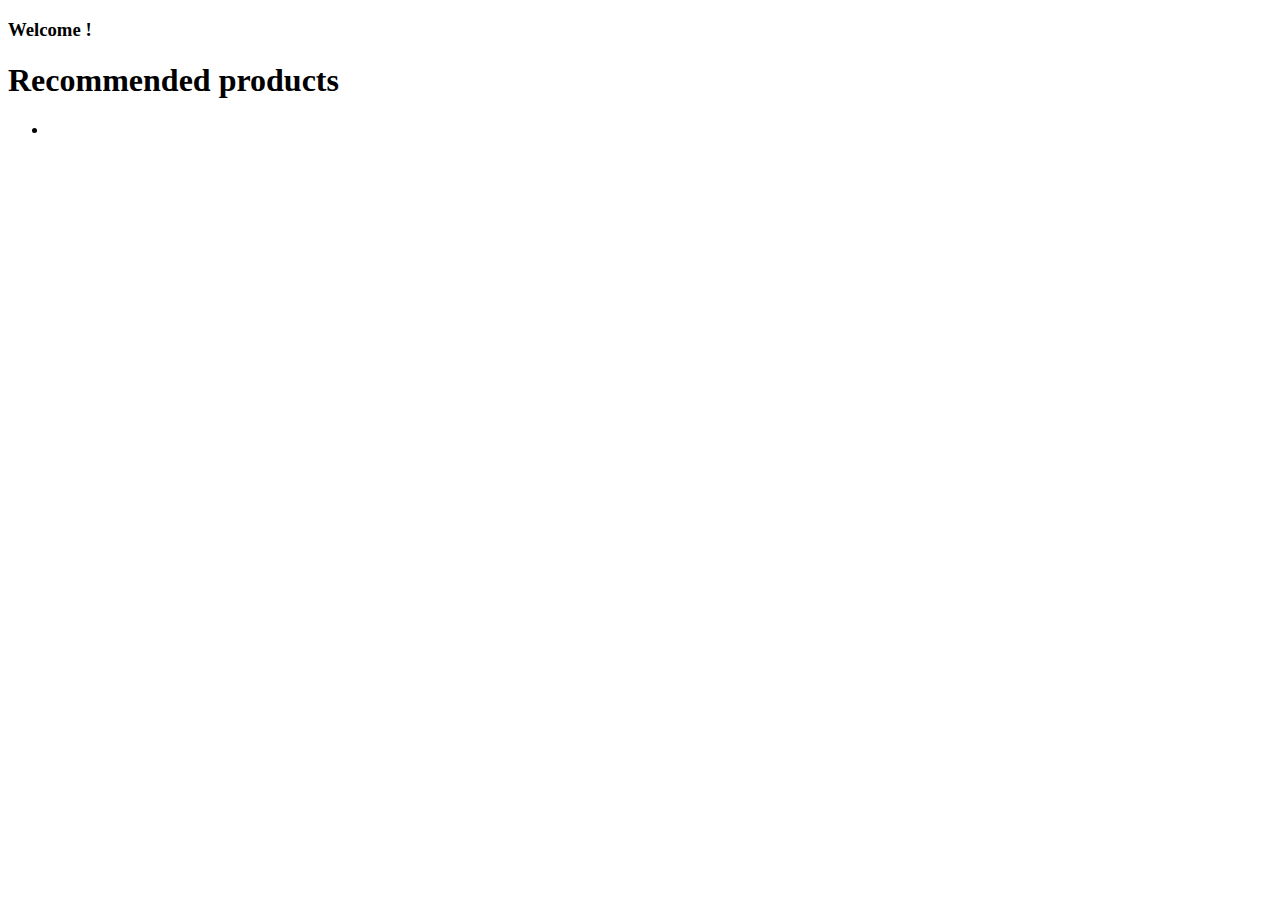
<file: src/main/resources/templates/index.html>
<!DOCTYPE HTML>
<html xmlns:th="http://www.thymeleaf.org">
<head th:substituteby="fragments/head :: head"></head>
<body>
    <header th:substituteby="fragments/header :: header"></header>

    <main>
        <div class="container">
            <h3 th:if="${#httpServletRequest.remoteUser != null}"><span>Welcome </span><span th:text="${#httpServletRequest.remoteUser}"></span><span>!</span></h3>

            <h1>Recommended products</h1>
            <div class="slider">
                <ul class="slides">
                    <li th:each="prod : ${products}">
                        <img th:src="${prod.photo}" alt=""/>
                        <div class="caption center-align">
                            <h3>
                                <a class="white-text" th:href="@{/products/{id}(id=${prod.id})}" th:text="${prod.name}"></a>
                            </h3>
                        </div>
                    </li>
                </ul>
            </div>
        </div>
    </main>

    <footer th:substituteby="fragments/footer :: footer"></footer>

    <div id="javascript" th:substituteby="fragments/javascript :: div"></div>
</body>
</html>
</file>
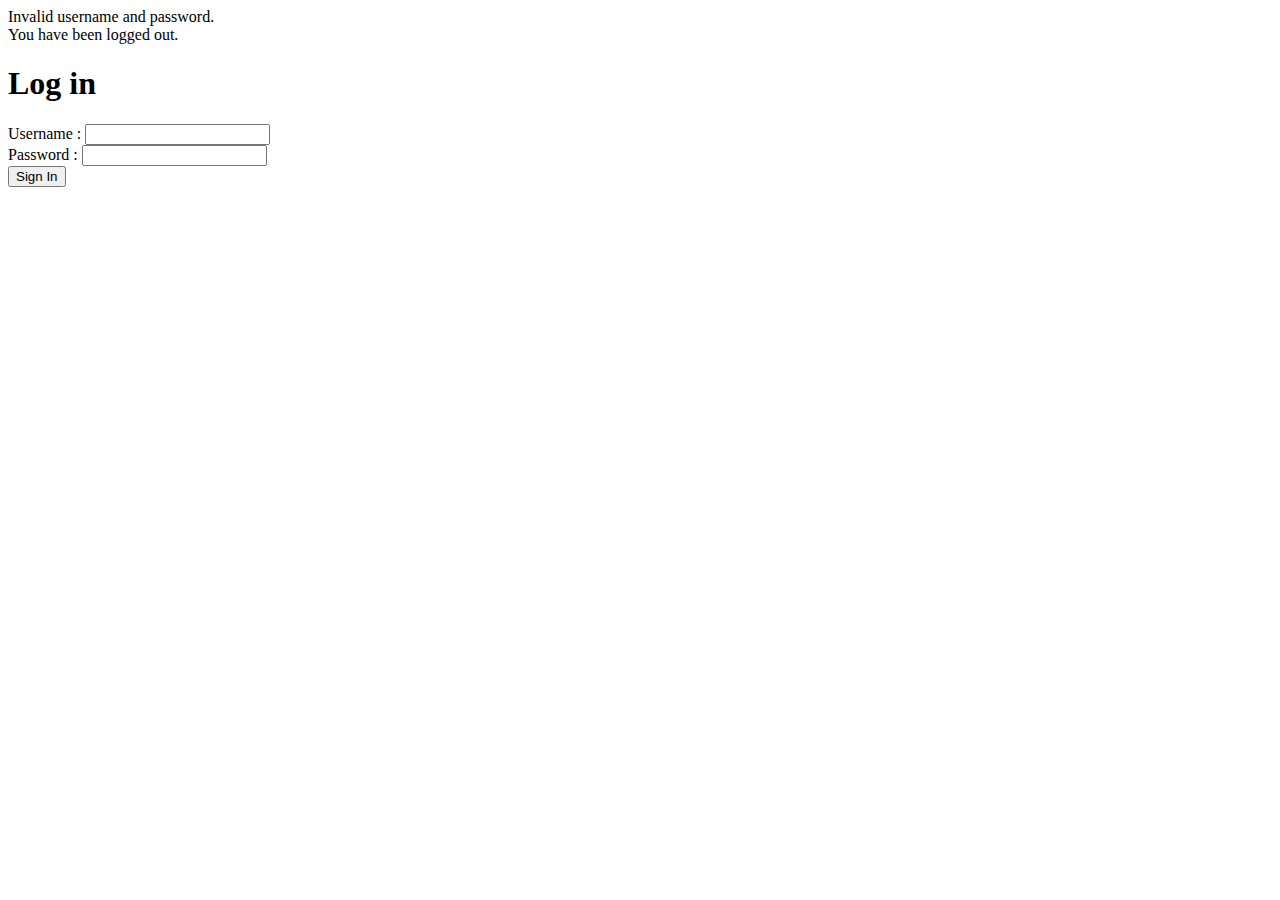
<file: src/main/resources/templates/login.html>
<!DOCTYPE html>
<html lang="en" xmlns:th="http://www.springframework.org/schema/security">
<head th:substituteby="fragments/head :: head"></head>
<body>
    <header th:substituteby="fragments/header :: header"></header>

    <main>
        <div class="container">
            <div class="card red lighten-2" th:if="${param.error}" >
                <div class="card-content">
                    <div class="card-title">
                        Invalid username and password.
                    </div>
                </div>
            </div>
            <div class="card orange lighten-2" th:if="${param.logout}">
                <div class="card-content">
                    <div class="card-title">
                        You have been logged out.
                    </div>
                </div>
            </div>
            <h1>Log in</h1>
            <form th:action="@{/login}" method="post">
                <div><label> Username : <input type="text" name="username"/></label></div>
                <div><label> Password : <input type="password" name="password"/></label></div>
                <div><input class="btn" type="submit" value="Sign In"/></div>
            </form>
        </div>
    </main>

    <footer th:substituteby="fragments/footer :: footer"></footer>
    <div id="javascript" th:substituteby="fragments/javascript :: div"></div>
</body>
</html>
</file>
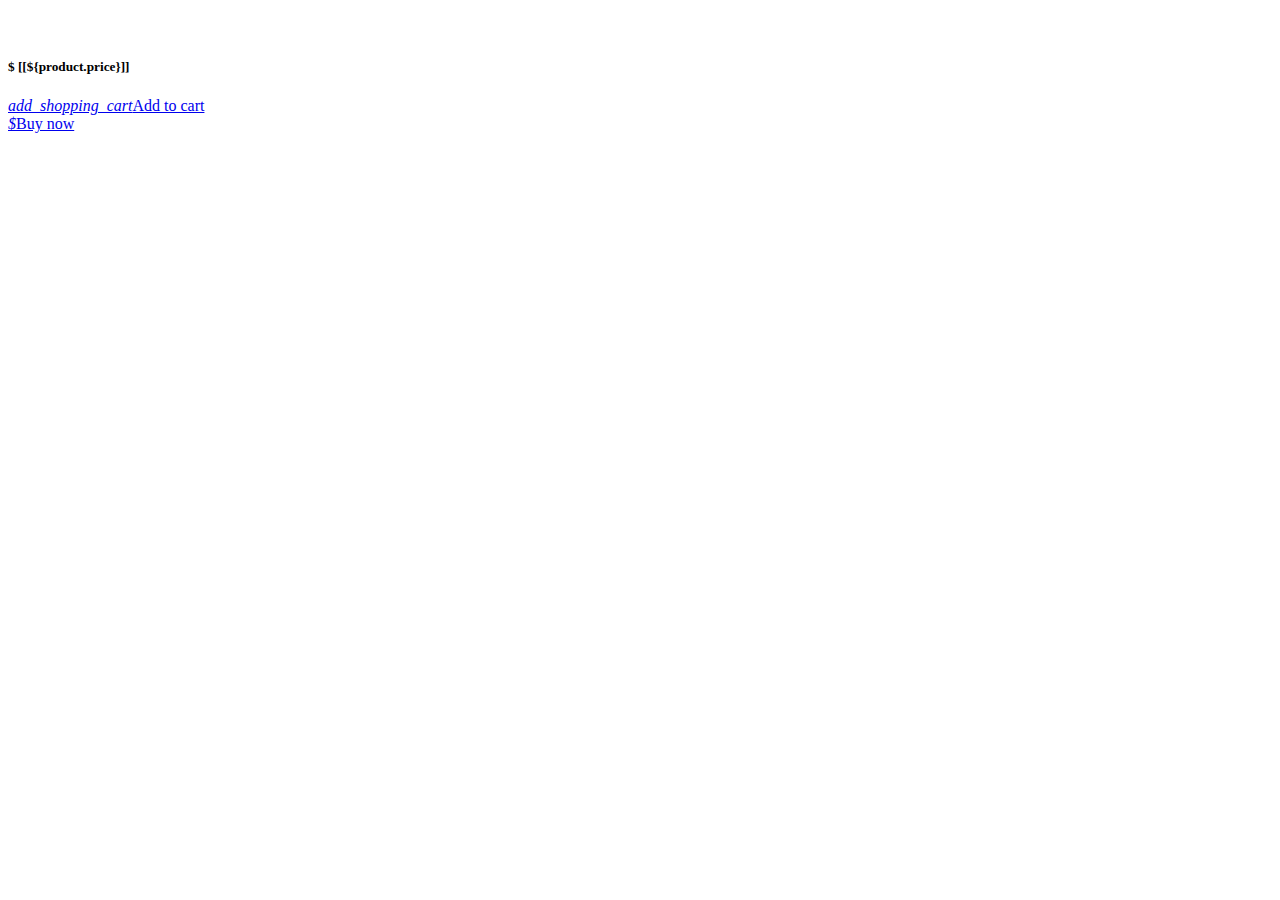
<file: src/main/resources/templates/productDetails.html>
<!DOCTYPE HTML>
<html xmlns:th="http://www.thymeleaf.org">
<head th:substituteby="fragments/head :: head"></head>
<body>
    <header th:substituteby="fragments/header :: header"></header>

    <main>
        <div class="container">
            <h3 th:text="${product.name}"></h3>
            <div class="row ">
                <img class="col m4 s12 responsive-img materialboxed" th:src="${product.photo}" alt=""/>
                <div class="col m8 s12">
                    <div class="row">
                        <h5 class="col m4 s12 orange white-text center-align right" th:inline="text">$ [[${product.price}]]</h5>
                    </div>
                    <div class="row">
                        <a class="col m4 s12 waves-effect btn right" href="#!"><i class="material-icons left">add_shopping_cart</i>Add to cart</a>
                    </div>
                    <div class="row">
                        <a class="col m4 s12 waves-effect btn right" href="#!"><i class="material-icons left">$</i>Buy now</a>
                    </div>
                </div>
                <div class="col m12 s12 ">
                    <p th:text="${product.description}"></p>
                </div>
            </div>

        </div>
    </main>

    <footer th:substituteby="fragments/footer :: footer"></footer>

    <div id="javascript" th:substituteby="fragments/javascript :: div"></div>
</body>
</html>
</file>
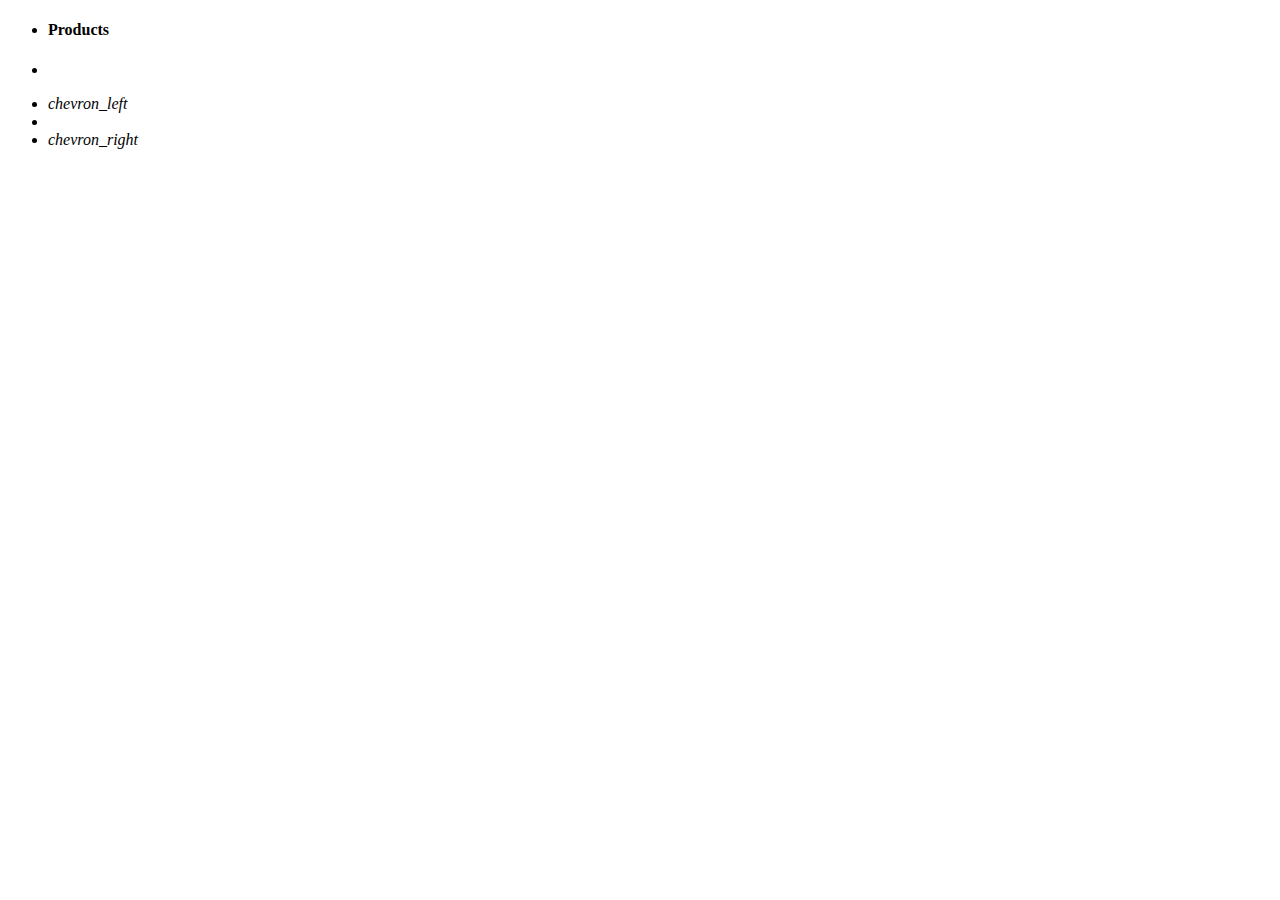
<file: src/main/resources/templates/products.html>
<!DOCTYPE HTML>
<html xmlns:th="http://www.thymeleaf.org">
<head th:substituteby="fragments/head :: head"></head>
<body>
    <header th:substituteby="fragments/header :: header"></header>

    <main>
        <div class="container">
            <ul class="collection with-header">
                <li class="collection-header"><h4>Products</h4></li>
                <li th:each="prod : ${products}" class="collection-item">
                    <a th:href="@{/products/{id}(id=${prod.id})}" class="row ">
                        <img th:src="${prod.photo}" class="responsive-img thumbnail col m2 " alt=""/>
                        <span class="title col m9 " th:text="${prod.name}"></span>
                        <div class="col m1 right " th:text="${prod.price}"></div>
                    </a>
                </li>
            </ul>

            <ul class="pagination">
                <li class="waves-effect" th:classappend="${currentPage == 0} ? disabled"><a th:href="@{/products(page=${currentPage-1})}"><i class="material-icons">chevron_left</i></a></li>
                <li th:each="page, iteration : ${pages}" class="waves-effect" th:classappend="${currentPage==iteration.index} ? 'active orange'"><a th:href="@{/products(page=${iteration.index})}" th:text="${page}"></a></li>
                <li class="waves-effect" th:classappend="${currentPage == totalPages-1} ? disabled"><a th:href="@{/products(page=${currentPage+1})}"><i class="material-icons">chevron_right</i></a></li>
            </ul>

        </div>
    </main>

    <footer th:substituteby="fragments/footer :: footer"></footer>

    <div id="javascript" th:substituteby="fragments/javascript :: div"></div>
</body>
</html>
</file>
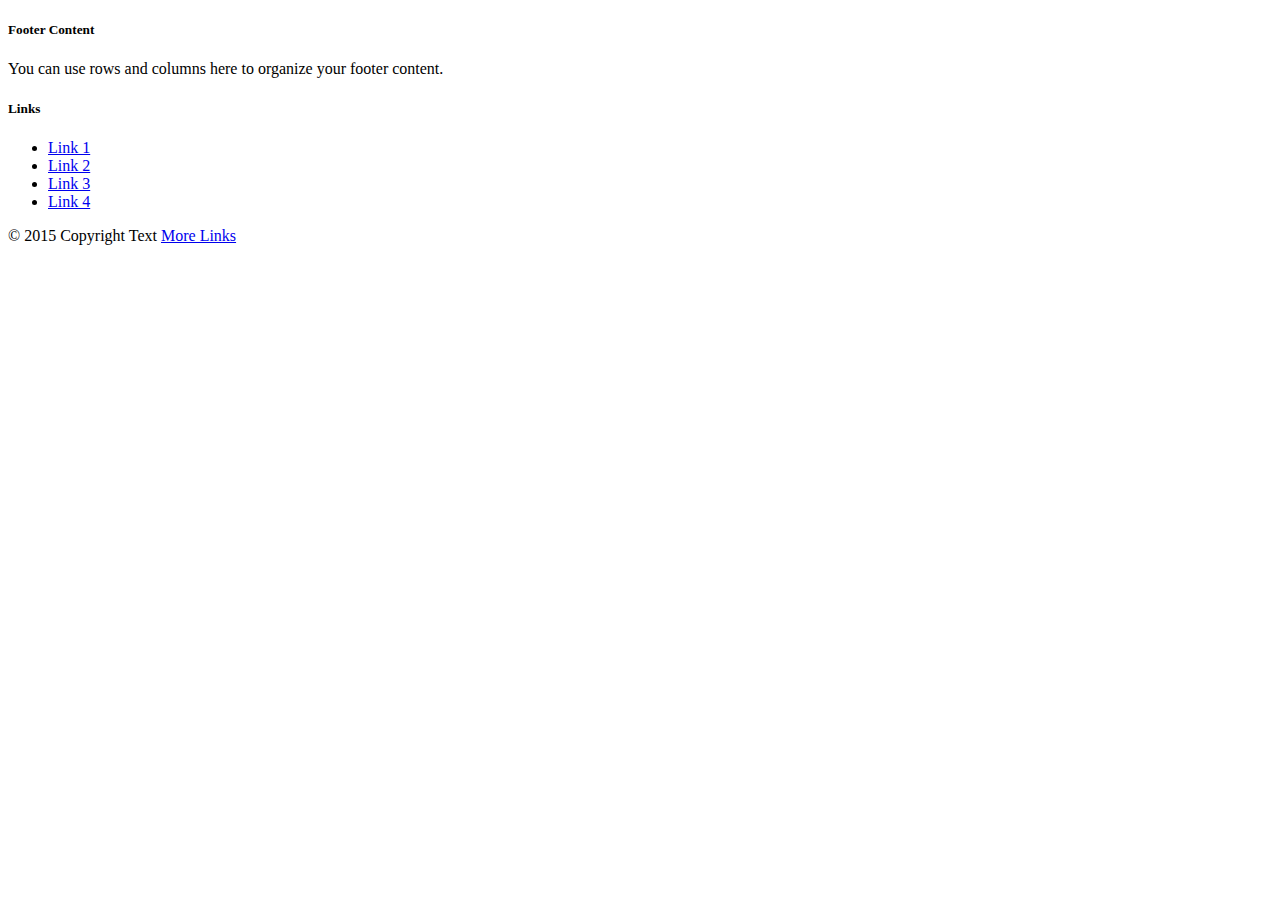
<file: src/main/resources/templates/fragments/footer.html>
<!DOCTYPE html>
<html lang="en">
<head>
    <meta charset="UTF-8" />
    <title></title>
</head>
<body>
    <footer class="page-footer orange darken-2">
        <div class="container">
            <div class="row">
                <div class="col l6 s12">
                    <h5 class="white-text">Footer Content</h5>
                    <p class="grey-text text-lighten-4">You can use rows and columns here to organize your footer content.</p>
                </div>
                <div class="col l4 offset-l2 s12">
                    <h5 class="white-text">Links</h5>
                    <ul>
                        <li><a class="grey-text text-lighten-3" href="#!">Link 1</a></li>
                        <li><a class="grey-text text-lighten-3" href="#!">Link 2</a></li>
                        <li><a class="grey-text text-lighten-3" href="#!">Link 3</a></li>
                        <li><a class="grey-text text-lighten-3" href="#!">Link 4</a></li>
                    </ul>
                </div>
            </div>
        </div>
        <div class="footer-copyright">
            <div class="container">
                © 2015 Copyright Text
                <a class="grey-text text-lighten-4 right" href="#!">More Links</a>
            </div>
        </div>
    </footer>
</body>
</html>
</file>
